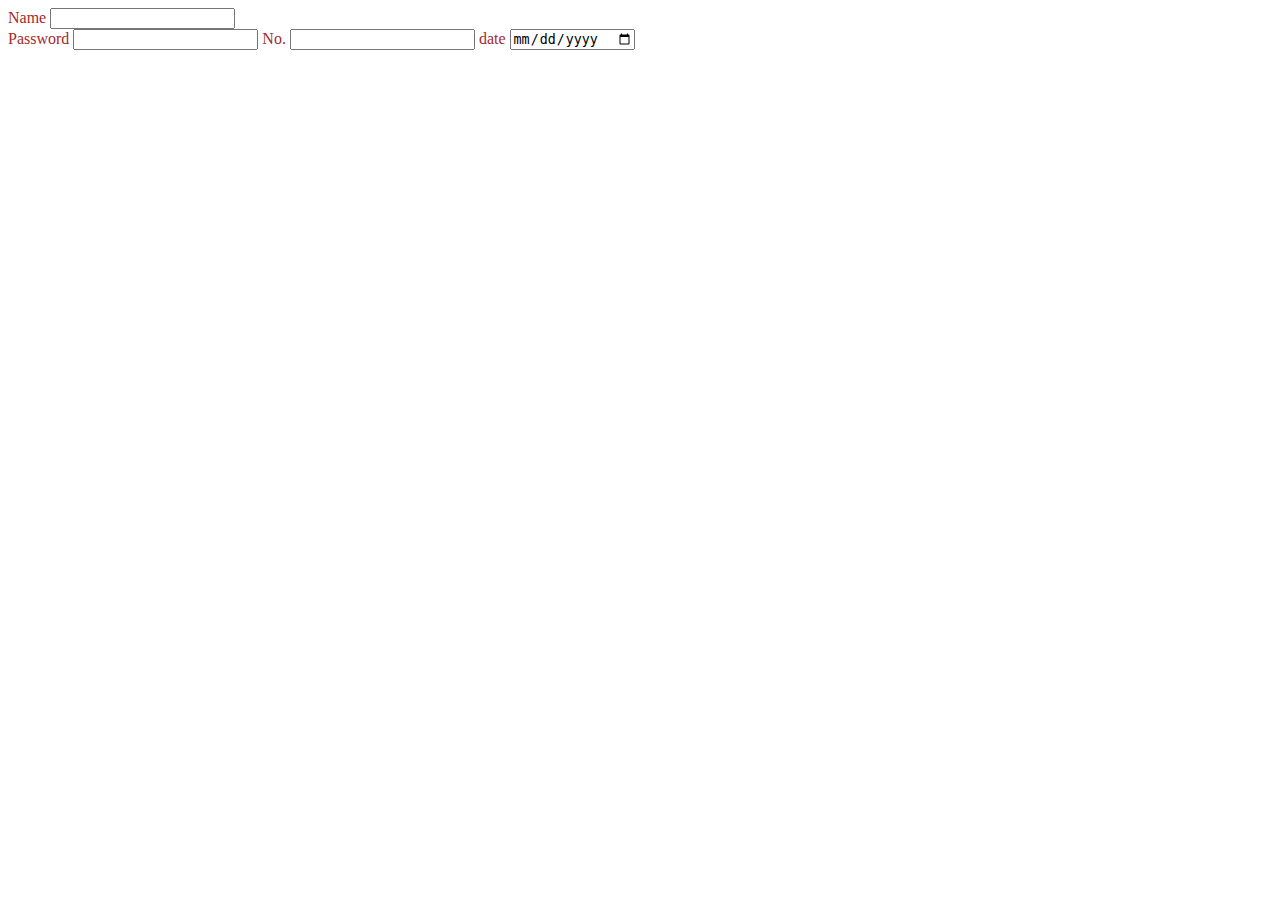
<file: form.html>
<!DOCTYPE html>
<html lang="en">
<head>
    <meta charset="UTF-8">
    <meta name="viewport" content="width=device-width, initial-scale=1.0">
    <title>form</title>

    <link rel="stylesheet" href="/style.css">


</head>
<body>
    
    <form class="stack">
<label for="name">Name </label>
<input type="text" id="name">
<br>
<label for="pass">Password</label>
<input type="password" name="password" id="pass">
<label for="tel">No.</label>
<input type="tel" id="tel">
<label for="date">date</label>
<input type="date" id="date">
    </form>


</body>
</html>
</file>
<file: style.css>
.stack{
    color: brown;
}
#sc{
    color:yellow;
}
#rt{
    font-size: 50px;
}
#p{
    color: darkviolet;
    /* border: rgb(92, 7, 117) groove 3px !important ; */
    border-color: darkgreen !important;
    border-bottom: 1px darkgreen !important;
    border-style: groove !important;
    width: 80px !important;
    padding: 30px !important;
    background-color: aquamarine !important;
    border-width: 1px 4px !important;
    outline: 2px red dashed !important;
    outline-offset: 5px;
}
</file>
